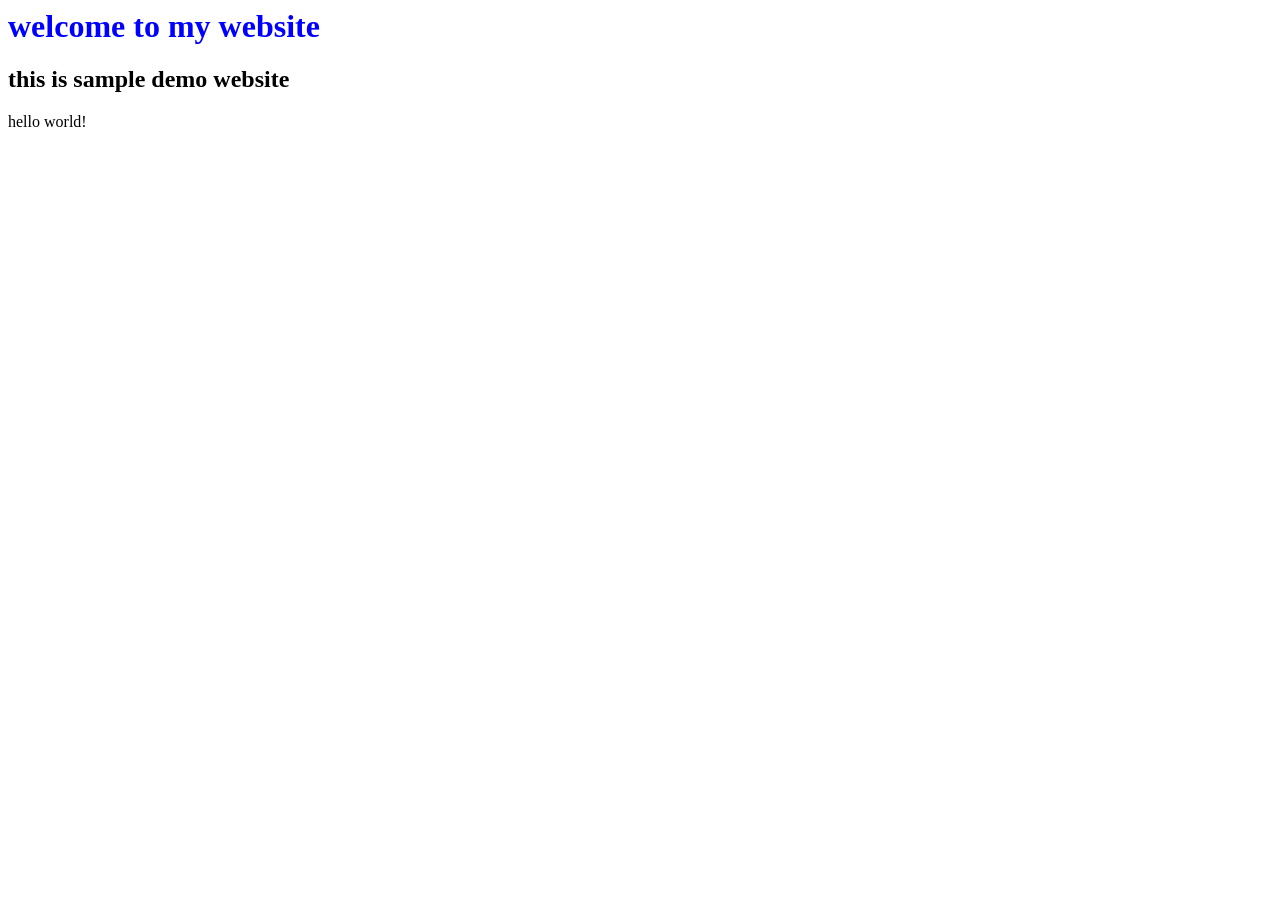
<file: helloWorld/user/templates/user/index.html>
<DOCTYPE html>
<html lang="en">
	<head>
		<title>hello!</title>
	
	</head>

	<body>
		<h1 style ="color: blue;"> welcome to my website</h1>
		<h2> this is sample demo website</h2>
		hello world!

	</body>

</html>
</file>
